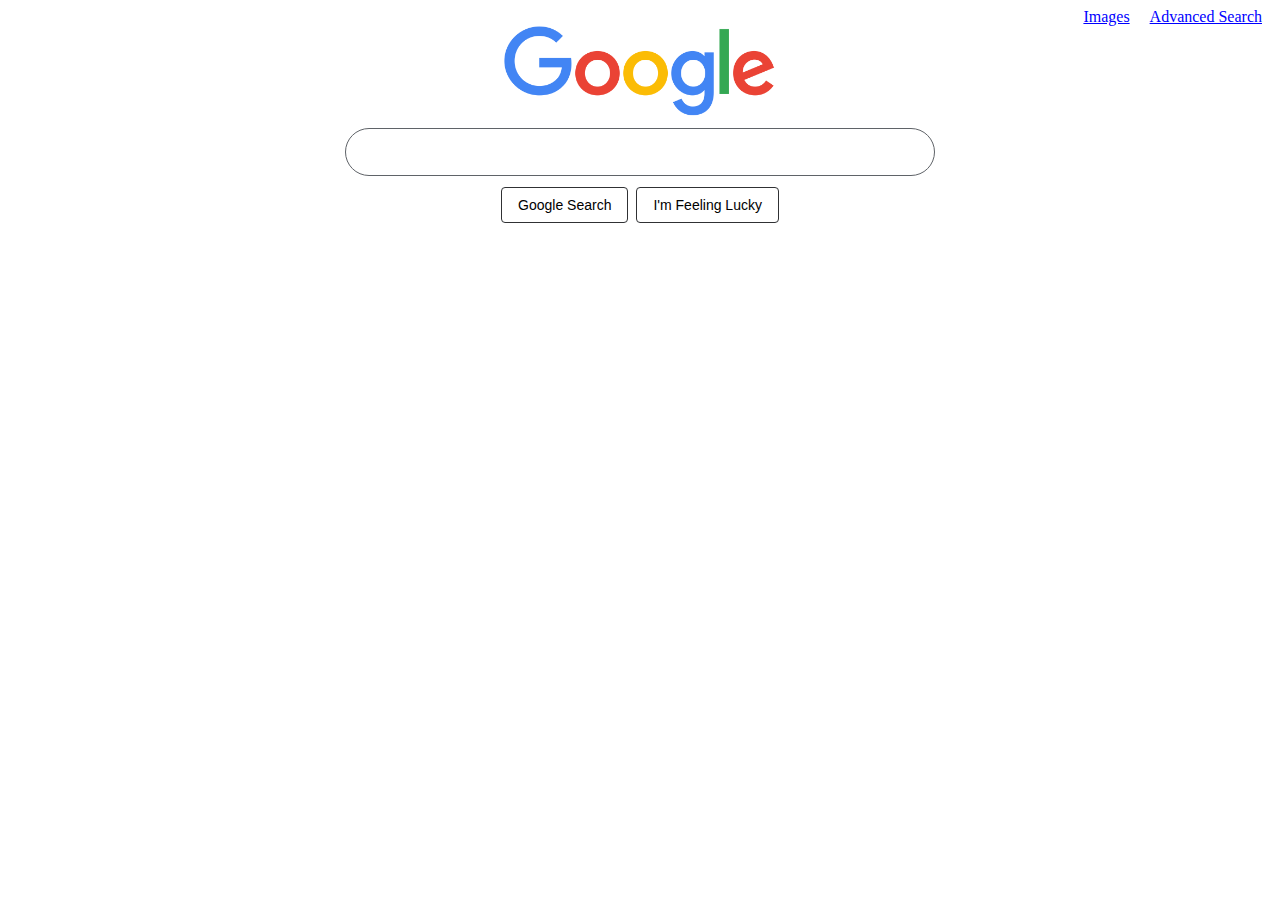
<file: Project 0/index.html>
<!DOCTYPE html>
<html lang="en">
    <head>
        <title>Search</title>
        <link rel="stylesheet" href="styles.css">
    </head>
    <div>
        <ui class="navbar">
            <li><a class="navbar-item" href="images.html">Images</a></li>
            <li><a class="navbar-item" href="advanced.html">Advanced Search</a></li>
        </ui>
    </div>
    <body>
        <div class="center-div">
            <img src="indexLogo.png" alt="Google Logo" width="272" height="92">
        </div>
        <form action="https://www.google.com/search">
            <input type="text" name="q" class="rounded-input">
            <div class="center-div">
                <input type="submit" value="Google Search" class="btn-extra">
                <input type="submit" name="btnI" value="I'm Feeling Lucky" class="btn-extra">
            </div>
        </form>
    </body>
</html>
</file>
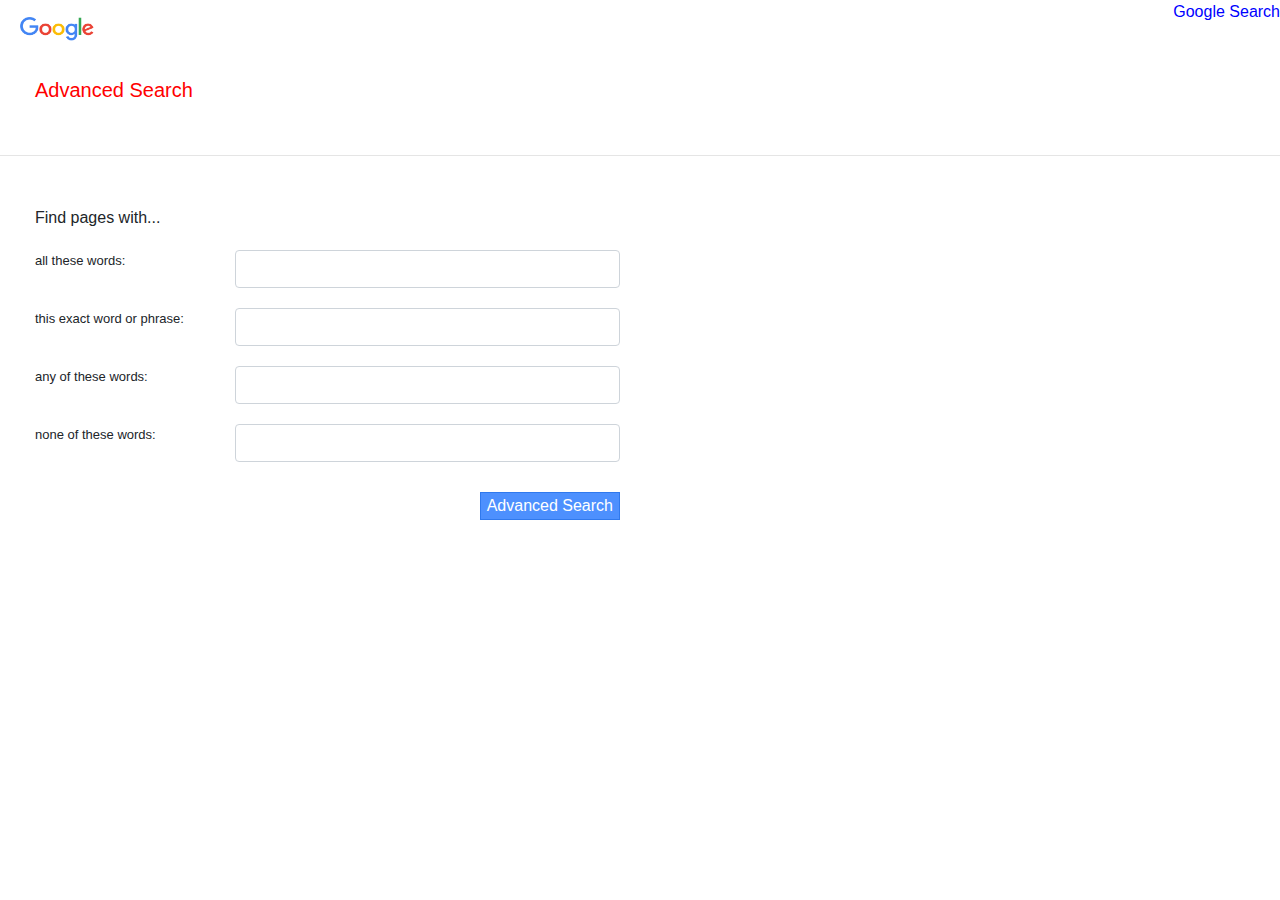
<file: Project 0/advanced.html>
<!DOCTYPE html>
<html lang="en">
    <head>
        <title>Advanced Search</title>
        <link rel="stylesheet" href="styles.css">
        <link rel="stylesheet" href="https://cdn.jsdelivr.net/npm/bootstrap@4.0.0/dist/css/bootstrap.min.css" integrity="sha384-Gn5384xqQ1aoWXA+058RXPxPg6fy4IWvTNh0E263XmFcJlSAwiGgFAW/dAiS6JXm" crossorigin="anonymous">
    </head>
    <div style="margin:10">
        <img src="indexLogo.png" alt="Google Logo" width="74px" height="24px"; style="position:relative; top:16px; left:20px;">
        <a href="index.html"; style="float: right;">Google Search</a>
    </div>
    <body>
        <div style="margin: 50px 35px; font-family:Arial; font-Size:20px; color:red">
            Advanced Search
        </div>
        <div><hr></div>
        <div style="margin: 50px 35px">
            <p style="font-family:Arial; font-size:16px">Find pages with...</p>
            <form action = "https://www.google.com/search">
                <div class="row-input">
                    <div class="left">
                        <p class="p-advanced">all these words:</p>
                    </div>
                    <div class="right">
                        <input type="text" name="as_q" class="form-control">
                    </div>
                </div>
                <div class="row-input">
                    <div class="left">
                        <p class="p-advanced">this exact word or phrase:</p>
                    </div>
                    <div class="right">
                        <input type="text" name="as_epq" class="form-control">
                    </div>
                </div>
                <div class="row-input">
                    <div class="left">
                        <p class="p-advanced">any of these words:</p>
                    </div>
                    <div class="right">
                        <input type="text" name="as_oq" class="form-control">
                    </div>
                </div>
                <div class="row-input">
                    <div class="left">
                        <p class="p-advanced">none of these words:</p>
                    </div>
                    <div class="right">
                        <input type="text" name="as_eq" class="form-control">
                    </div>
                </div>
                <div class="btn-div">
                    <input type="submit" value="Advanced Search" class="btn-advanced">
                </div>
            </form>
        </div>
    </body>
</html>
</file>
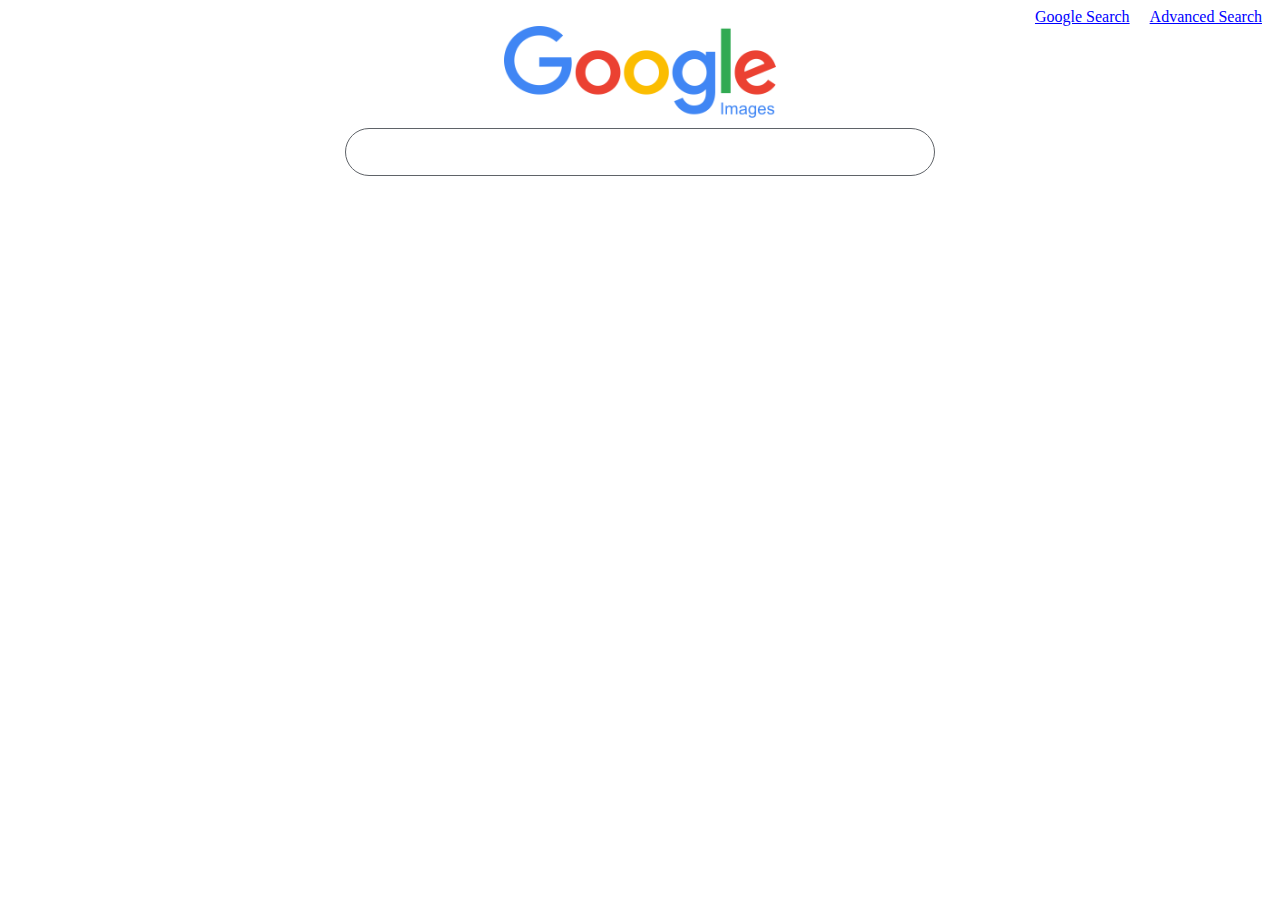
<file: Project 0/images.html>
<!DOCTYPE html>
<html lang="en">
    <head>
        <title>Images</title>
        <link rel="stylesheet" href="styles.css">
    </head>
    <div>
        <ui class="navbar">
            <li><a class="navbar-item" href="index.html">Google Search</a></li>
            <li><a class="navbar-item" href="advanced.html">Advanced Search</a></li>
        </ui>
    </div>

    <body>
        <div class="center-div">
            <img src="imagesLogo.png" alt="Google Images Logo" width="272" height="92">
        </div>
        <form action="https://www.google.com/images">
            <input type="text" name="q" class="rounded-input">
        </form>
    </body>
</html>
</file>
<file: Project 0/styles.css>
a:link {
    color: blue;
  }
  
  /* visited link */
  a:visited {
    color: blue;
  }
  
  /* mouse over link */
  a:hover {
    color: blue;
  }
  
  /* selected link */
  a:active {
    color: blue;
  }

.navbar {
    list-style-type:none;
    display:flex;
    flex-direction:row;
    justify-content:flex-end;
}

.navbar-item{
    margin:10px
}

.center-div{
    display:flex;
    justify-content:center; 
    align-items:center;
}

.rounded-input{
    display: flex;
    z-index: 3;
    min-height: 44px;
    background: white;
    border: 1px solid #5f6368;
    box-shadow: none;
    border-radius: 24px;
    margin: 0 auto;
    width: 638px;
    width: 584;
    max-width: 584px;
    margin-top: 10px;
}

.btn-extra{
    background-color:white;
    border: 1px solid #303134;
    border-radius: 4px;
    color:black;
    font-family: Roboto,arial,sans-serif;
    font-size: 14px;
    margin: 11px 4px;
    padding: 0 16px;
    line-height: 27px;
    height: 36px;
    min-width: 54px;
    text-align: center;
    cursor: pointer;
    user-select: none;
}

.row-input {
    display: flex;
    flex-direction: row;
    align-items: center;
    margin-top: 20px;
}

.left {
    width: 200px;
}

.right {
    width: 385px;
}

.p-advanced{
    font-size:13px;
    vertical-align:middle;
}

.btn-advanced {
    box-shadow: none;
    background-color: #4d90fe;
    border: 1px solid #3079ed;
    color:white;
}

.btn-div {
    display:flex;
    justify-content:end;
    width:585px;
    margin-top:30px;
}
</file>
